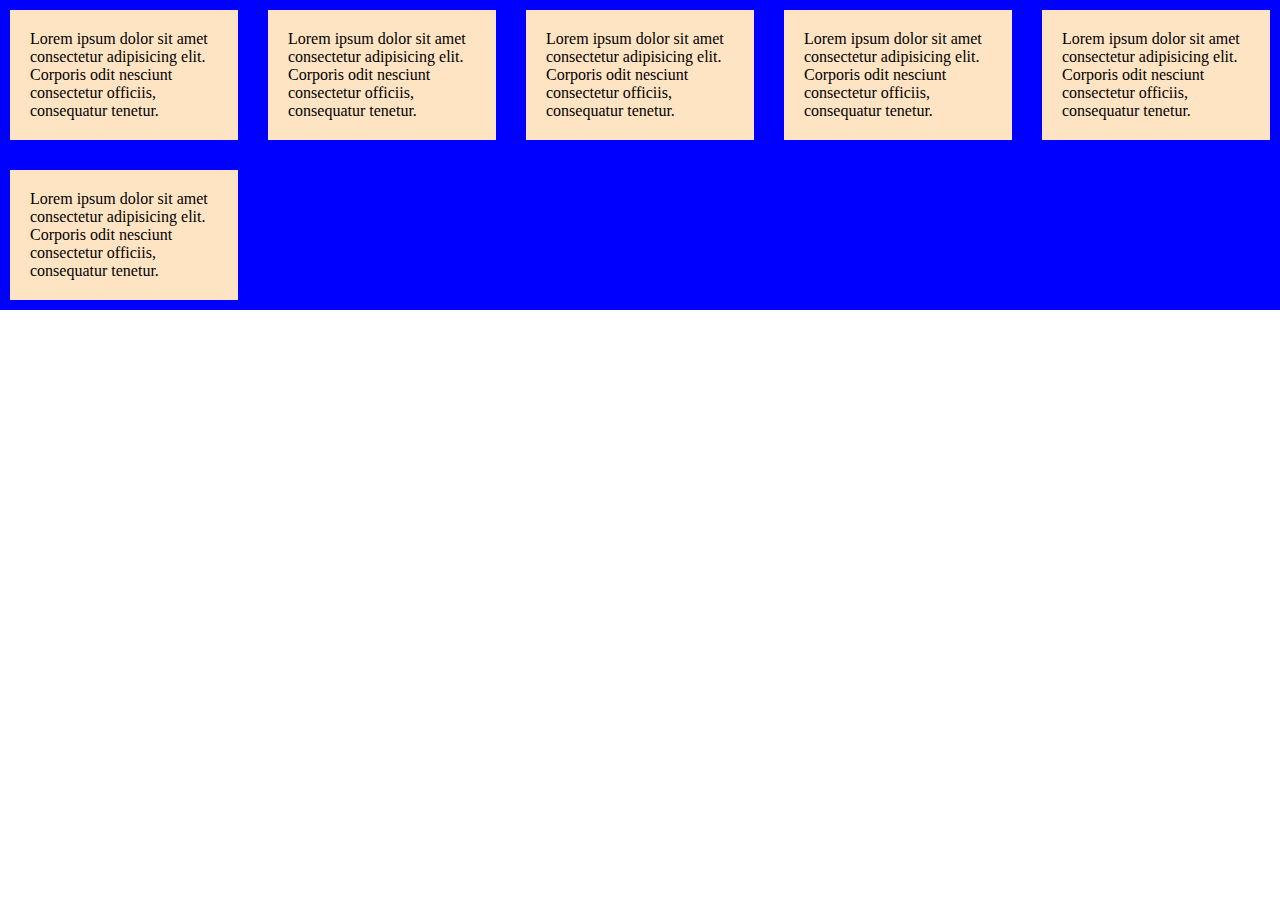
<file: grid__example/index.html>
<!DOCTYPE html>
<html lang="en">
<head>
    <meta charset="UTF-8">
    <meta name="viewport" content="width=device-width, initial-scale=1.0">
    <meta http-equiv="X-UA-Compatible" content="ie=edge">
    <title>Document</title>
    <link rel="stylesheet" href="css/main.css">
</head>
<body>
    <div class="container">
        <div class="grid-box blue">
            <div class="grid-item">Lorem ipsum dolor sit amet consectetur adipisicing elit. Corporis odit nesciunt consectetur officiis, consequatur tenetur.</div>
            <div class="grid-item">Lorem ipsum dolor sit amet consectetur adipisicing elit. Corporis odit nesciunt consectetur officiis, consequatur tenetur.</div>
            <div class="grid-item">Lorem ipsum dolor sit amet consectetur adipisicing elit. Corporis odit nesciunt consectetur officiis, consequatur tenetur.</div>
            <div class="grid-item">Lorem ipsum dolor sit amet consectetur adipisicing elit. Corporis odit nesciunt consectetur officiis, consequatur tenetur.</div>
            <div class="grid-item">Lorem ipsum dolor sit amet consectetur adipisicing elit. Corporis odit nesciunt consectetur officiis, consequatur tenetur.</div>
            <div class="grid-item">Lorem ipsum dolor sit amet consectetur adipisicing elit. Corporis odit nesciunt consectetur officiis, consequatur tenetur.</div>
        </div>
    </div>

</body>
</html>
</file>
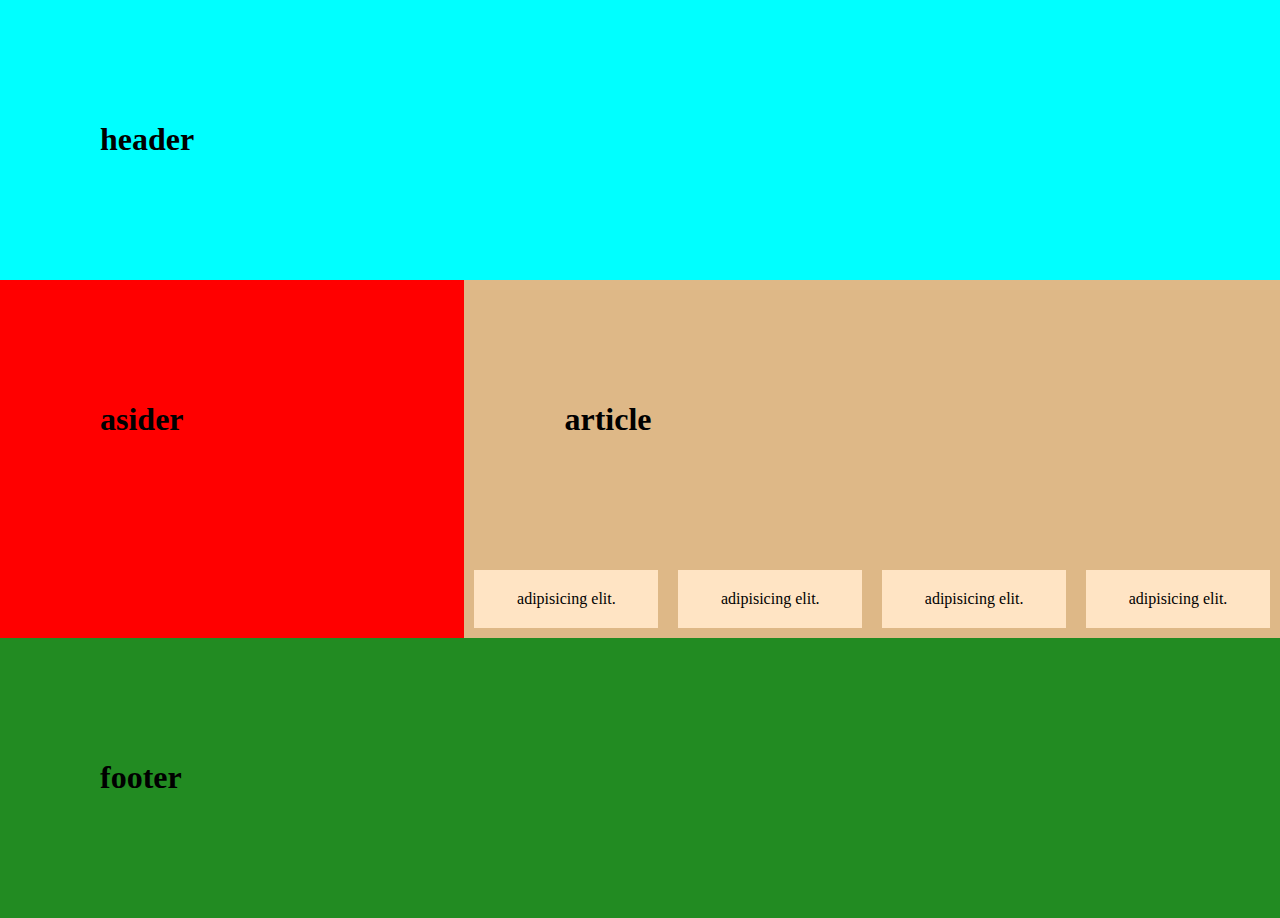
<file: grid__page-adaption/src/index.html>
<!DOCTYPE html>
<html lang="en">
<head>
    <meta charset="UTF-8">
    <meta name="viewport" content="width=device-width, initial-scale=1.0">
    <meta http-equiv="X-UA-Compatible" content="ie=edge">
    <title>Document</title>
    <link rel="stylesheet" href="css/main.css">
</head>
<body>
    <header id="header" class="header">
        <div class="container-1">
            <h1>header</h1>
        </div>
    </header>
    <aside id="aside" class="aside">
        <div class="container-2">
            <h1>asider</h1>
        </div>
    </aside>
    <article id="article" class="article">
        <div class="container-3">
            <h1>article</h1>
            <div class="flex-box">
                <div class="flex-box__item"> adipisicing elit.</div>
                <div class="flex-box__item"> adipisicing elit.</div>
                <div class="flex-box__item"> adipisicing elit.</div>
                <div class="flex-box__item"> adipisicing elit.</div>
            </div>
        </div>
    </article>
    <footer id="footer" class="footer">
        <div class="container-4">
            <h1>footer</h1>
        </div>
    </footer>
</body>
</html>
</file>
<file: grid__example/css/main.css>
body {
    margin: 0px;
    padding: 0px;
}
.grid-box {
    display: grid;
    grid-template-columns: repeat(auto-fit, minmax(220px,1fr) );
    grid-gap: 10px;
}
.grid-item {
    margin: 10px;
    padding: 20px;
    background-color: bisque;
}

.red {
    background-color: red;
}
.blue {
    background-color: blue;
}
</file>
<file: grid__page-adaption/src/css/main.css>
body {
    margin: 0px;
    padding: 0px;
    display: grid;
    grid-template-areas: "header header"
                        "aside article"
                        "footer footer"
    
}
.header {
    background-color: aqua;
    grid-area: header;
}
.aside {
    background-color: red;
    grid-area: aside;
}
.article {
    background-color:burlywood;
    grid-area: article;
}
.footer {
    background-color: forestgreen;
    grid-area: footer;
}
h1 {
    padding: 100px;
}
.flex-box {
    display: flex;
    flex-wrap: wrap;
    justify-content: space-around;
}
.flex-box__item {
    margin: 10px;
    padding: 20px;
    background-color: bisque;
    width: calc(100% / 12 * 3 - 60px);
    text-align: center;
}
@media screen and (max-width:992px){
    body {
        grid-template-areas: "header"
                            "article"
                            "aside"
                            "footer"
    }
    .flex-box__item {
        width: calc(100%/12 * 6 - 60px);
    }
}
@media screen and (max-width:576px) {
   .flex-box__item {
       width: calc(100% - 60px);
   }
}
</file>
